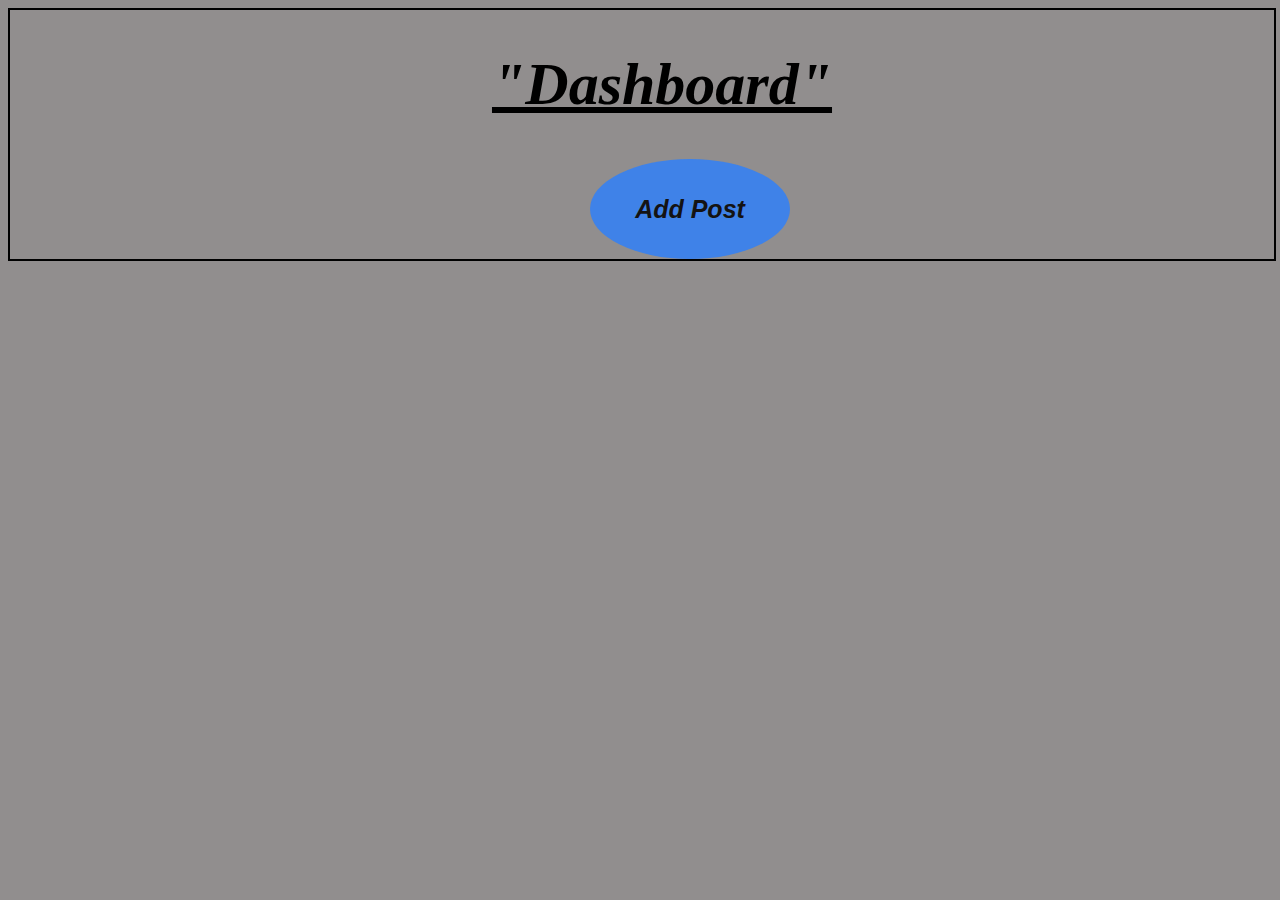
<file: dashboard.html>
<!DOCTYPE html>
<html lang="en">
<head>
    <meta charset="UTF-8">
    <meta name="viewport" content="width=device-width, initial-scale=1.0">
    <title>Document</title>
<link rel="stylesheet" href="dashboard.css">
</head>
<body>
    <div class="maindiv">
    <h1 style="text-align: center; font-style: italic; font-weight: 800; text-decoration: dotted; font-size: 60px;padding-left: 40px;"><u>"Dashboard"</u></h1>
    <button id="addPostBtn">Add Post</button>
    <div id="posts"></div>
</div>
    <script>
        document.getElementById('addPostBtn').addEventListener('click', function() {
    const img = prompt('Enter image URL');
    const name = prompt('Enter name');
    const description = prompt('Enter description');

    if (img && name && description) {
        const postContainer = document.createElement('div');
        postContainer.className = 'post-container';
        
        const postItem = document.createElement('div');
        postItem.className = 'post-item';
        
        postItem.innerHTML = `
            <img src="${img}" alt="Post Image">
            <h2>${name}</h2>
            <p>${description}</p>
            <button onclick="deletePost(this)">Delete Post</button>
        `;
        
        postContainer.appendChild(postItem);
        document.getElementById('posts').appendChild(postContainer);
    } else {
        alert('All fields are required!');
    }
});

function deletePost(button) {
    const postContainer = button.parentNode.parentNode;
    postContainer.remove();
}
    </script>
</body>
</html>
</file>
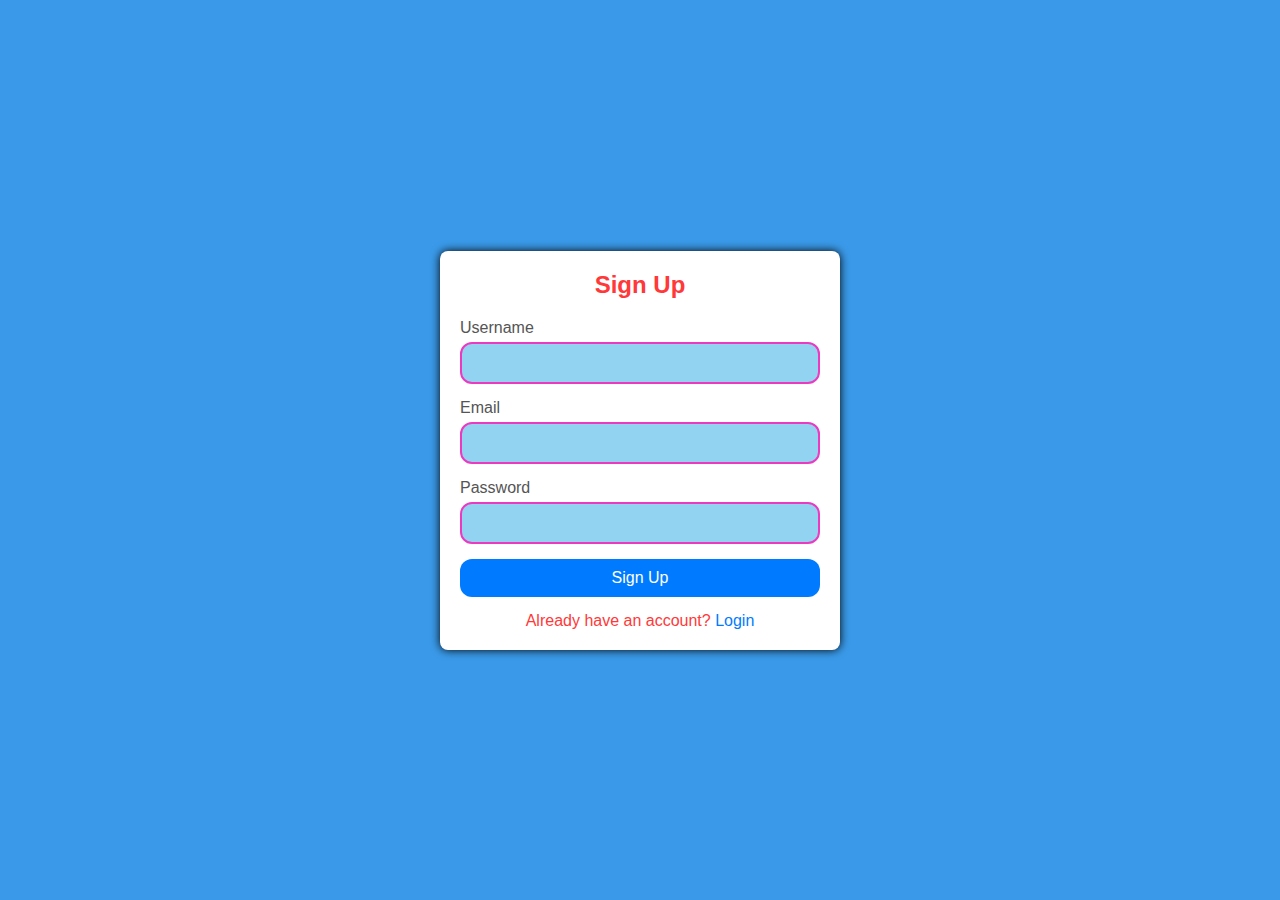
<file: signup.html>
<!DOCTYPE html>
<html lang="en">
<head>
    <meta charset="UTF-8">
    <meta name="viewport" content="width=device-width, initial-scale=1.0">
    <title>Document</title>
    <link rel="stylesheet" href="signup.css">
</head>
<body>
    <div class="container">
        <!--Sign Up Form-->
        <div id="signup-form" class="form-container">
            <h2>Sign Up</h2>
            <form id="signup">
                <div class="input-grp">
                    <label for="signup-username">Username</label>
                    <input type="text" id="signup-username" required>
                </div>
                <div class="input-grp">
                    <label for="signup-email">Email</label>
                    <input type="email" id="signup-email" required>
                </div>
                <div class="input-grp">
                    <label for="signup-password">Password</label>
                    <input type="password" id="signup-password" required>
                </div>
                <button type="submit" class="btn">Sign Up</button>
                <p>Already have an account? <a href="#" onclick="showLoginForm()">Login</a></p>
            </form>
        </div>
        <!-- Login Form -->
        <div id="login-form" class="form-container" style="display: none;">
            <h2>Login</h2>
            <form id="login">
                <div class="input-group">
                    <label for="login-username">Username</label>
                    <input type="text" id="login-username" required>
                </div>
                <div class="input-group">
                    <label for="login-password">Password</label>
                    <input type="password" id="login-password" required>
                </div>
                <button type="submit" class="btn">Login</button>
                <p>Don't have an account? <a href="#" onclick="showSignupForm()">Sign Up</a></p>
            </form>
        </div>
    </div>
        
    </div>
</body>
<script>
function showSignupForm(){
    document.getElementById('signup')

}
function showLoginForm() {
    document.getElementById('signup-form').style.display = 'none';
    document.getElementById('login-form').style.display = 'block';
}
document.getElementById('signup').addEventListener('submit', function(event) {
    event.preventDefault();
    alert('Sign Up Successful!');
});
document.getElementById('login').addEventListener('submit', function(event) {
    event.preventDefault();
    alert('Login Successful!');

    window.location.href = "dashboard.html"
});



</script>
</html>
</file>
<file: dashboard.css>
body{
    background-color:rgb(145, 142, 142);
}
#addPostBtn{
background: #2a7fffcb;
color: #141313;
font-family: Arial, Helvetica, sans-serif;
padding: 10px 20px ;
margin-left: 580px;
width: 200px;
height: 100px;
font-size: 25px;
border-radius: 50%;
font-weight: bolder;
border: none;
font-style: italic;
cursor: pointer;
/* text-align: center; */


}

#addPostBtn:hover{
    color: white;
}

.post-container {
    margin: 10px;
    /* text-align: center; */
    padding: 10px;
    border: 1px solid #ddd;
    border-radius: 5px;
    border: none;
}
.post-item {
    margin-bottom: 10px;
    padding: 5px;
    text-align: center;
    border-bottom: 1px solid black;
    align-items: center;
    font-size: 30px;
    text-transform: capitalize;
    text-decoration: underline;
    color: wheat;
    

}
.post-item img {
    max-width: 300px;
    height: auto;
    display: block;
    margin-left: 500px ;
   
}
button{
    color: black;
    background-color: #2a7fff;
    width: 200px;
    height: 100px;
    font-size: 20px;
    font-weight: bolder;
    margin-left: 35px;
    border: none;
    border-radius: 50%;
    cursor: pointer;
}

button:hover{
    color: white;
}

.maindiv{
    width: 100%;
    height: 200%;
    border: 2px solid black;
}
</file>
<file: signup.css>
*{
    margin: 0;
    padding: 0;
    box-sizing: border-box;
}
body{
    margin: 0;
    padding: 0;
    box-sizing: border-box;
    font-family: Arial, sans-serif;
    background-color: hsl(207, 80%, 57%);
    display: flex;
    justify-content: center;
    align-items: center;
    height: 100vh;
}
.container{
    width: 400px;
    background-color: white;
    padding: 20px;
    border-radius: 8px;
    box-shadow: 0 0 10px rgba(0, 0, 0, 1) ;
}
.form-container{
    text-align: center;
}
h2 {
    margin-bottom: 20px;
    color: #ff3939;
    font-size: 20;
}
.input-grp{
    margin-bottom: 15px;
    text-align: left;
}
label{
    display: block;
    margin-bottom: 5px;
    color: #555;
}
input{
    background-color: #92d3f1;
    width: 100%;
    padding: 10px;
    border: 2px solid #ec3ac0;
    border-radius: 12px;
    font-size: 16px;
}
input:focus {
    outline: none;
    border-color: #007bff;
}
.btn {
    width: 100%;
    padding: 10px;
    background-color: #007bff;
    border: none;
    border-radius: 12px;
    color: #fff;
    font-size: 16px;
    cursor: pointer;
}
.btn:hover {
    background-color: #f384d7;
}
p {
    margin-top: 15px;
    color: #ff3939;
}
a {
    color: #007bff;
    text-decoration: none;
}
a:hover {
    text-decoration: underline;
}
</file>
